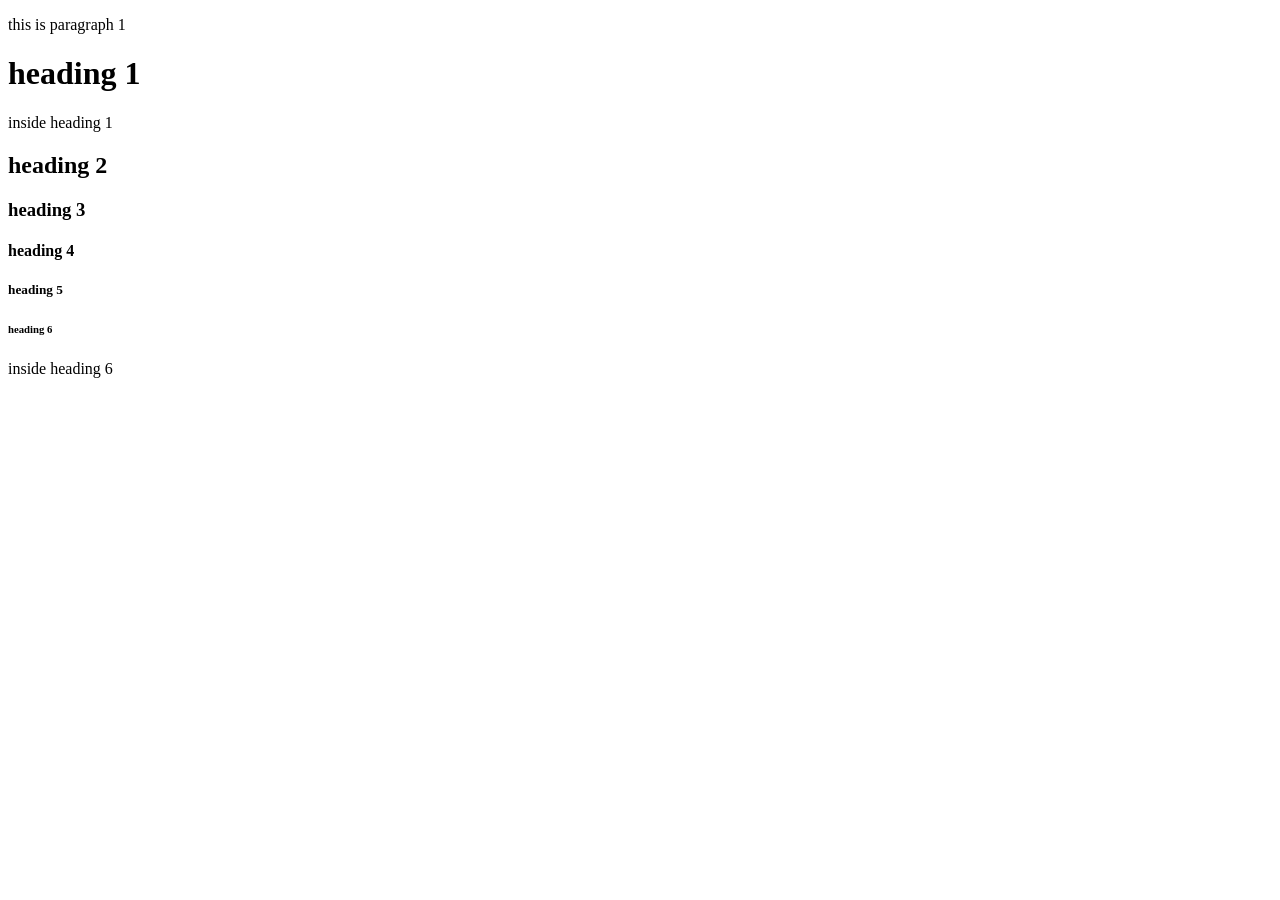
<file: 2/background.html>
<!DOCTYPE html>
<html lang="en">
<head>
  <meta charset="UTF-8">
  <meta name="viewport" content="width=device-width, initial-scale=1.0">
  <title>headings and paragraphs</title>
</head>
<body>
  <p>this is paragraph 1</p>
  <h1>heading 1</h1>
    <p>inside heading 1</p>
  <h2>heading 2</h2>
  <h3>heading 3</h3>
  <h4>heading 4</h4>
  <h5>heading 5</h5>
  <h6>heading 6</h6>
    <p>inside heading 6</p>
</body>
</html>
</file>
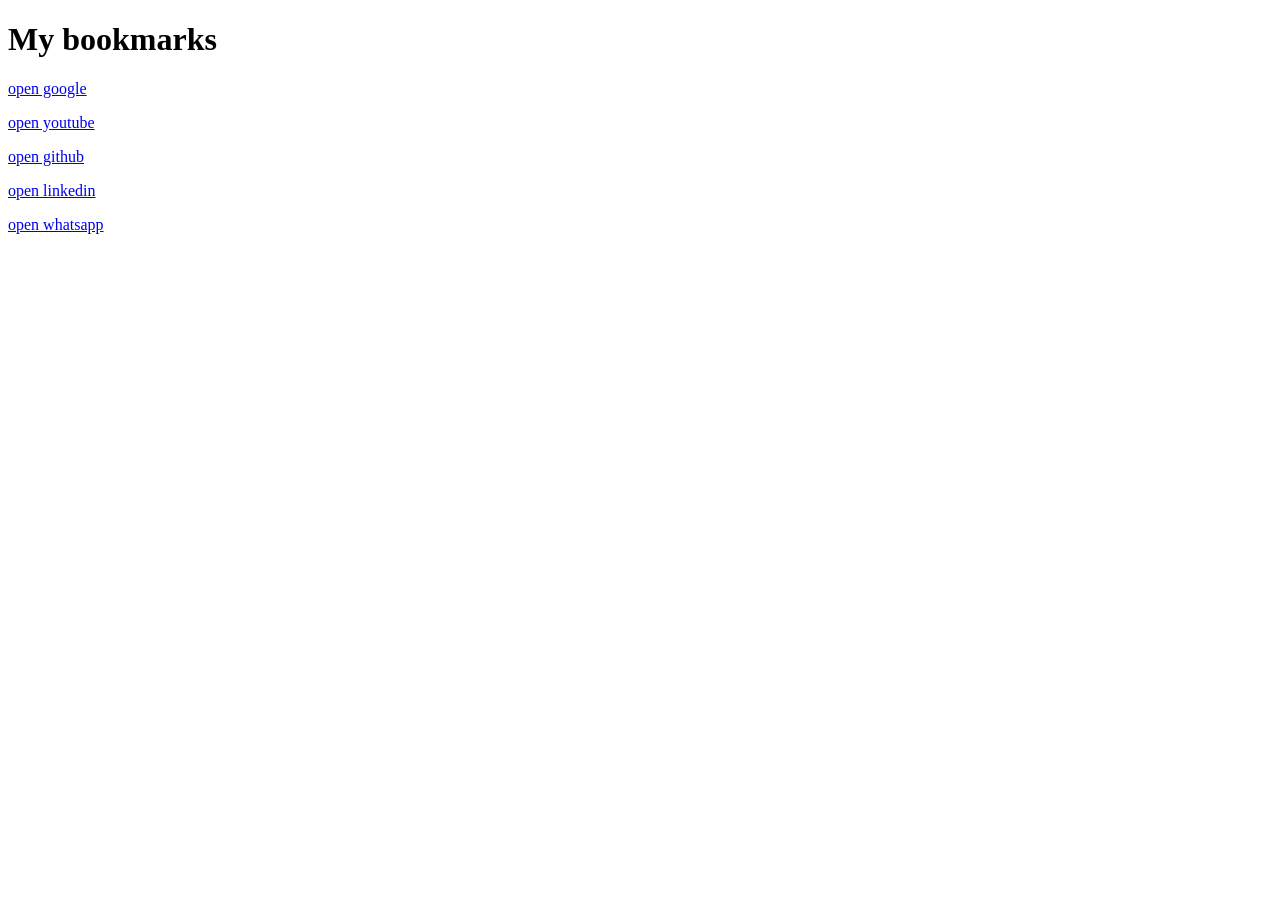
<file: 2/Bookmark.html>
<!DOCTYPE html>
<html lang="en">
<head>
  <meta charset="UTF-8">
  <meta name="viewport" content="width=device-width, initial-scale=1.0">
  <title>My bookmarks</title>
</head>
<body>
  <h1>My bookmarks</h1>
  <!--using paragraphs to seperate the links is a bad design. Lists are preferred./!-->
  <p><a target="_blank" href="https://google.com">open google</a></p>
  <p><a href="https://youtube.com">open youtube</a></p>
  <p><a href="https://github.com">open github</a></p>
  <p><a href="https://linkedin.com">open linkedin</a></p>
  <p><a href="https://whatsapp.com">open whatsapp</a></p>
</body>
</html>
</file>
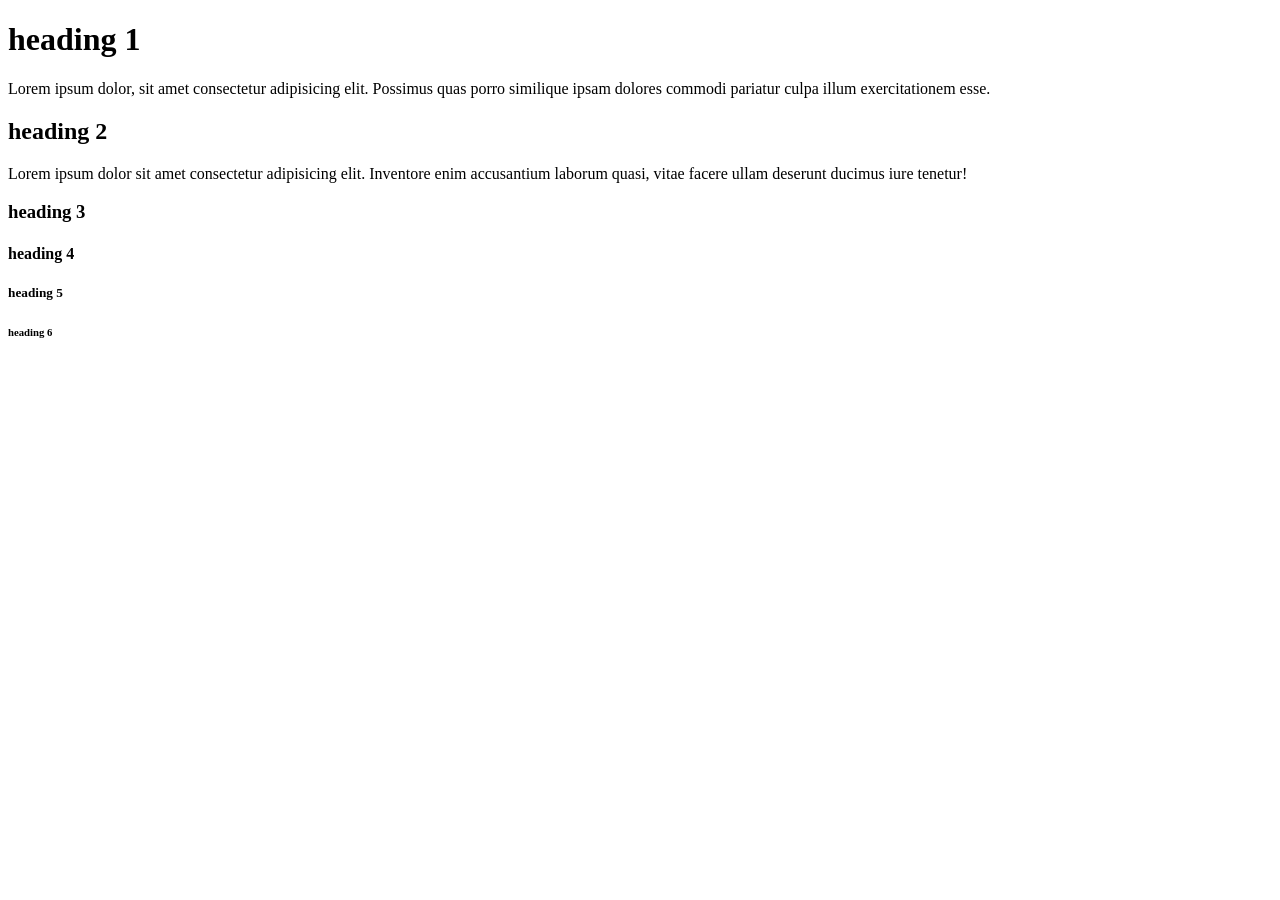
<file: 2/headpara.html>
<!DOCTYPE html>
<html lang="en">
<head>
    <meta charset="UTF-8">
    <meta name="viewport" content="width=device-width, initial-scale=1.0">
    <title>heading</title>
</head>
<body>
    <h1>heading 1</h1>
    <p>Lorem ipsum dolor, sit amet consectetur adipisicing elit. Possimus quas porro similique ipsam dolores commodi pariatur culpa illum exercitationem esse.</p>
    <h2>heading 2</h2>
    <p>Lorem ipsum dolor sit amet consectetur adipisicing elit. Inventore enim accusantium laborum quasi, vitae facere ullam deserunt ducimus iure tenetur!</p>
    <h3>heading 3</h3>
    <h4>heading 4</h4>
    <h5>heading 5</h5>
    <h6>heading 6</h6>
</body>
</html>
</file>
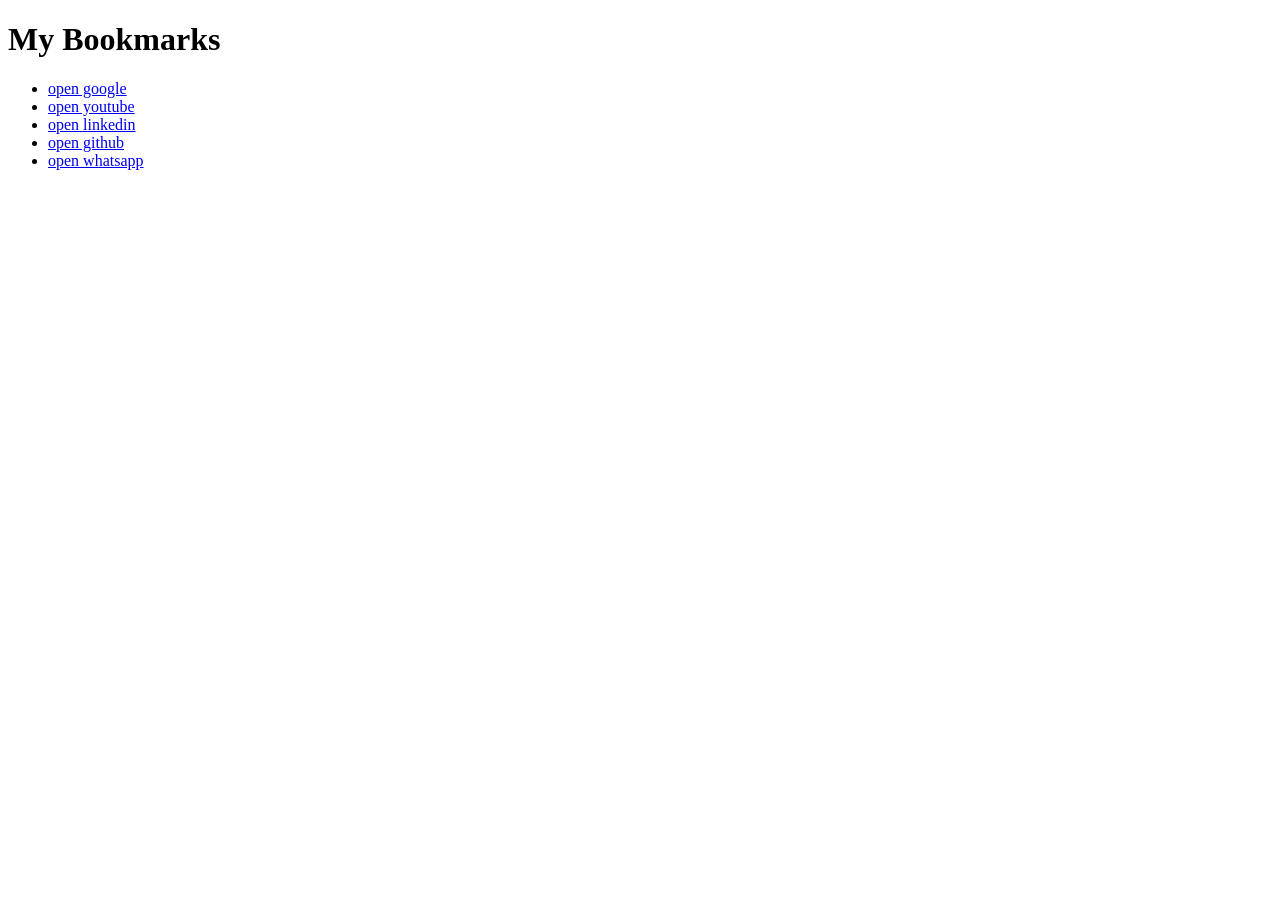
<file: 3/bookmarks.html>
<!DOCTYPE html>
<html lang="en">
<head>
  <meta charset="UTF-8">
  <meta name="viewport" content="width=device-width, initial-scale=1.0">
  <title>My Bookmarks</title>
</head>
<body>
  <h1>My Bookmarks</h1>
  <!--improved the my bookmark project with anchor tags instead of paragraph tags/!-->
  <ul>
    <li><a href="https://google.com">open google</a></li>
    <li><a href="https://youtube.com">open youtube</a></li>
    <li><a href="https://linkedin.com">open linkedin</a></li>
    <li><a href="https://github.com">open github</a></li>
    <li><a href="https://whatsapp.com">open whatsapp</a></li>
  </ul>
</body>
</html>
</file>
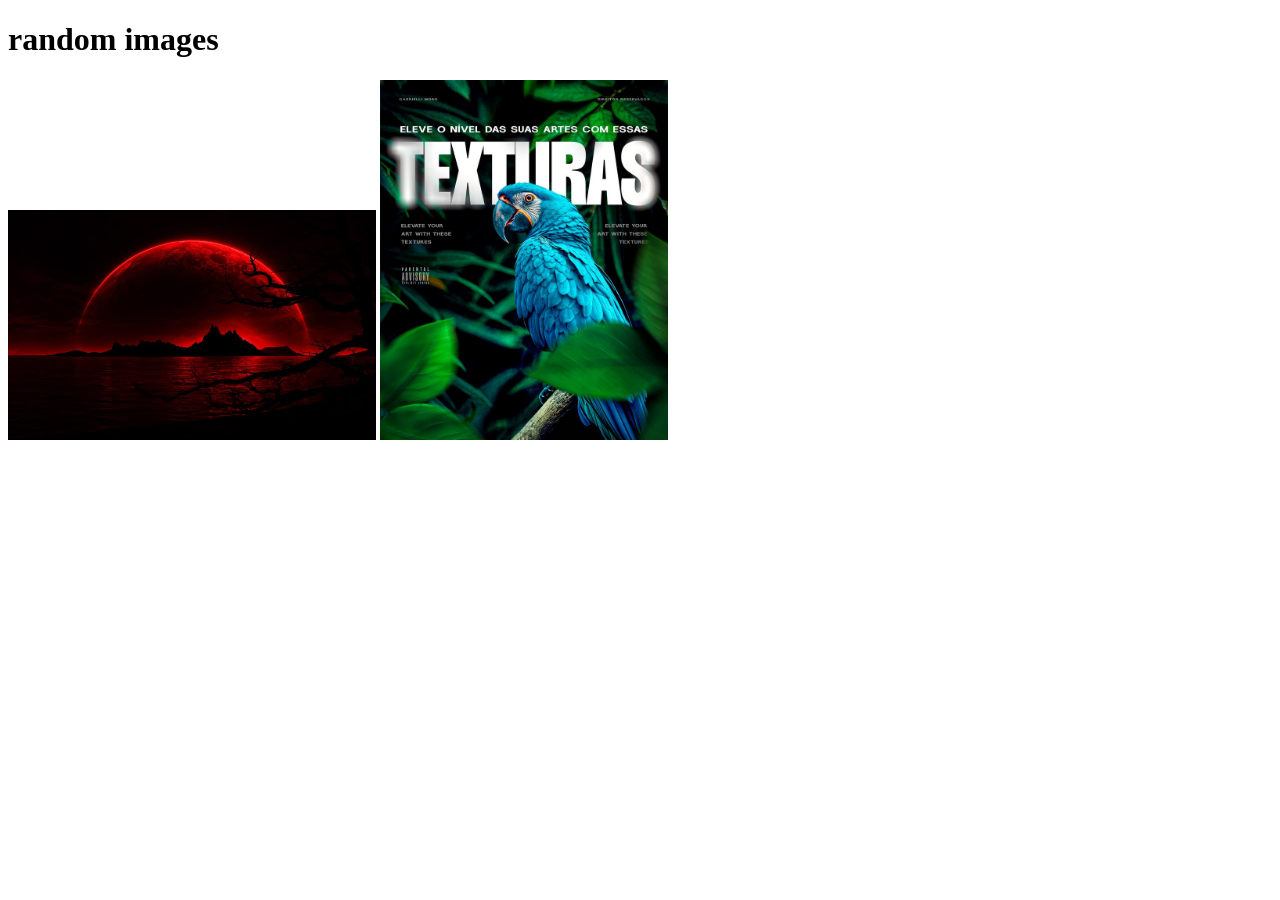
<file: 3/image.html>
<!DOCTYPE html>
<html lang="en">
<head>
  <meta charset="UTF-8">
  <meta name="viewport" content="width=device-width, initial-scale=1.0">
  <title>images</title>
</head>
<body>
  <h1>random images</h1>
  <!--no need to write px or pixel while assigning the width/height attribute in img tag unlike css/!-->
  <img height="230" src="bfbf149f9fa201bc73b1a9d534e6c9fe.jpg" alt="moon image" />  
  <img src="d587428f64307bcdcad50a4545af9476.jpg" height="360" alt="bird image" />
</body>
</html>
</file>
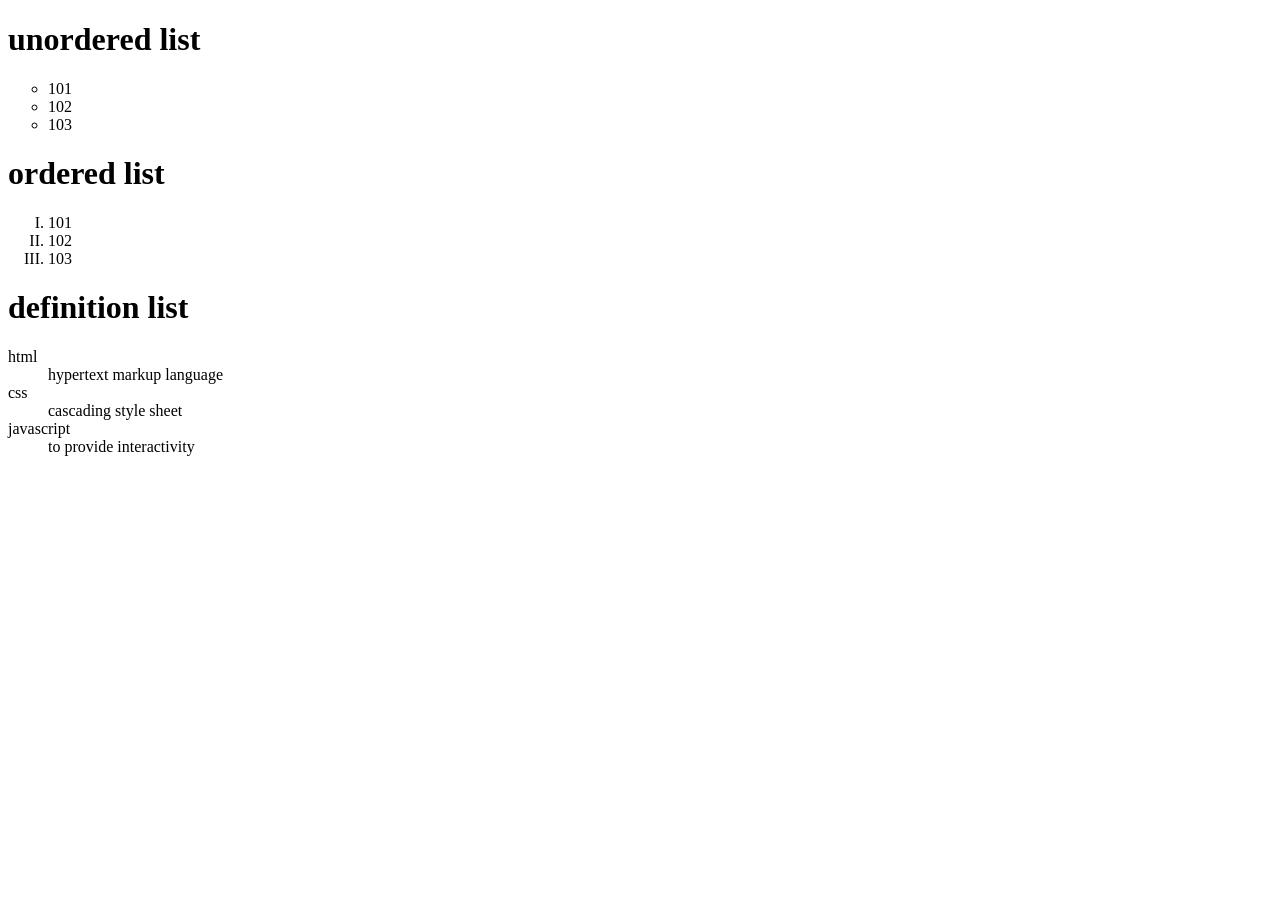
<file: 3/list.html>
<!doctype html>
<html lang="en">
  <head>
    <meta charset="UTF-8" />
    <meta name="viewport" content="width=device-width, initial-scale=1.0" />
    <title>lists</title>
  </head>
  <body>
    <!--type can be used to provide the point style like disc, square and circle. default disc/!-->
    <h1>unordered list</h1>
    <ul type="circle">
      <li>101</li>
      <li>102</li>
      <li>103</li>
    </ul>
    <!--here also type can be used to select point style like i, I, A, a, 1 etc./!-->
    <h1>ordered list</h1>
    <ol type="I">
      <li>101</li>
      <li>102</li>
      <li>103</li>
    </ol>
    <!--definition list is said to be not used widely/!-->
    <h1>definition list</h1>
    <dl>
      <dt>html</dt>
      <dd>hypertext markup language</dd>
      <dt>css</dt>
      <dd>cascading style sheet</dd>
      <dt>javascript</dt>
      <dd>to provide interactivity</dd>
    </dl>
  </body>
</html>
</file>
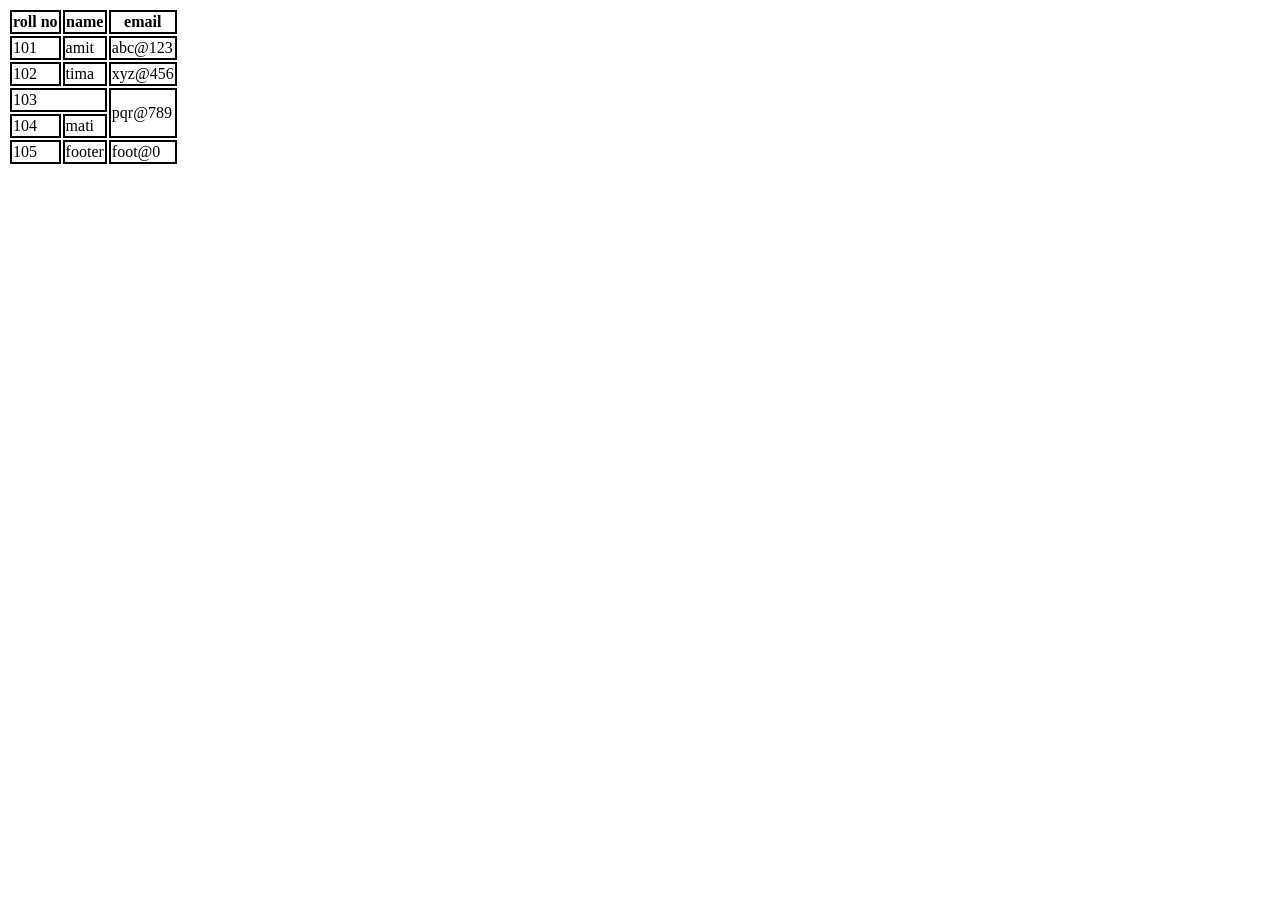
<file: 3/table.html>
<!doctype html>
<html lang="en">
  <head>
    <meta charset="UTF-8" />
    <meta name="viewport" content="width=device-width, initial-scale=1.0" />
    <title>tables</title>
    <link rel="stylesheet" href="style.css" type="text/css" media="all" />
  </head>
  <body>
    <!--thead, tbody and tfoot are optional and are used to better target the css stylesheet file/!-->
    <table>
      <thead>
        <tr>
          <th>roll no</th>
          <th>name</th>
          <th>email</th>
        </tr>
      </thead>
      <tbody>
        <tr>
          <td>101</td>
          <td>amit</td>
          <td>abc@123</td>
        </tr>
        <tr>
          <td>102</td>
          <td>tima</td>
          <td>xyz@456</td>
        </tr>
        <tr>
          <td colspan="2">103</td>
          <td rowspan="2">pqr@789</td>
        </tr>
        <tr>
          <td>104</td>
          <td>mati</td>
        </tr>
      </tbody>
      <tfoot>
        <tr>
          <td>105</td>
          <td>footer</td>
          <td>foot@0</td>
        </tr>
      </tfoot>
    </table>
  </body>
</html>
</file>
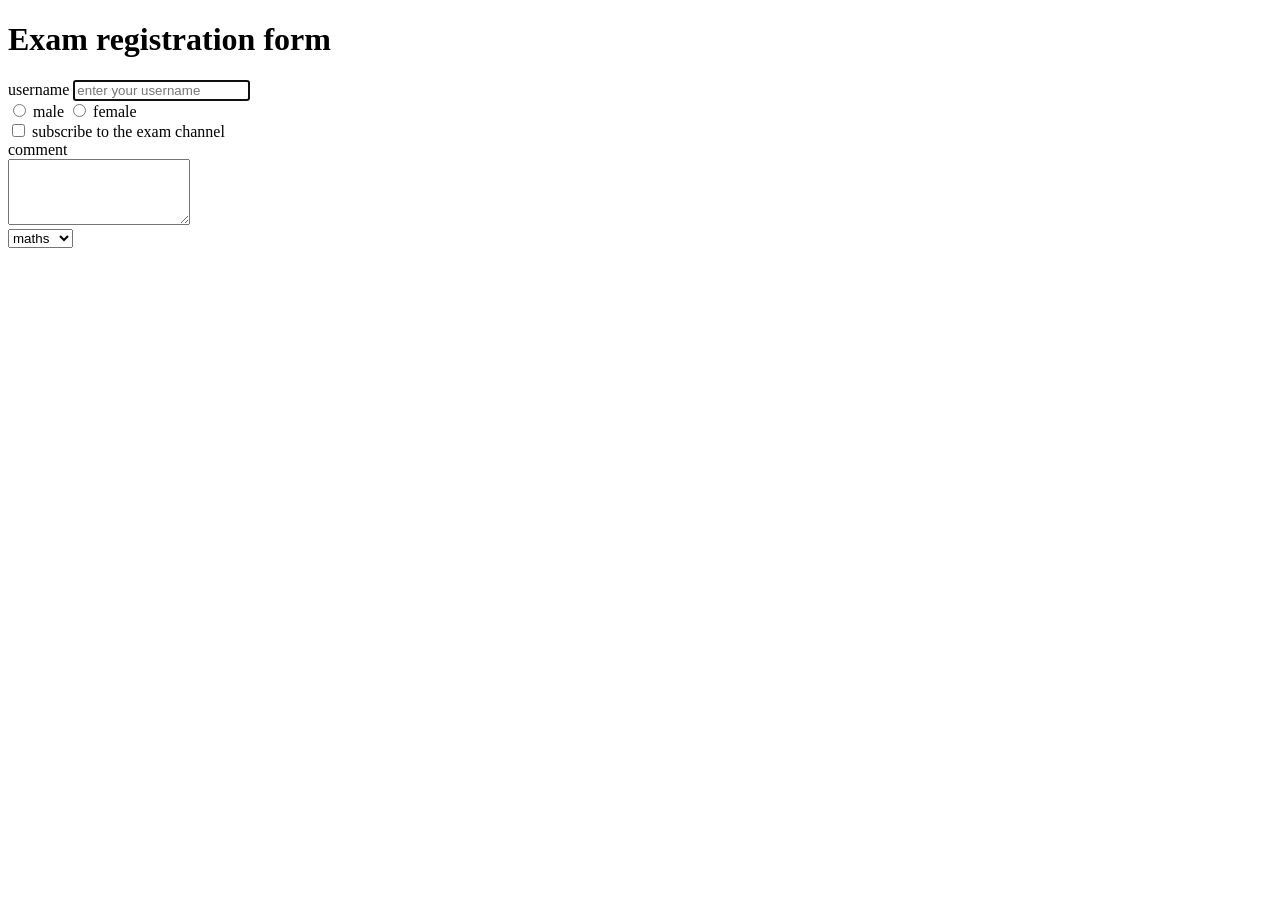
<file: 4/form.html>
<!DOCTYPE html>
<html lang="en">
<head>
  <meta charset="UTF-8">
  <meta name="viewport" content="width=device-width, initial-scale=1.0">
  <title>forms</title>
</head>
<body>
  <h1>Exam registration form</h1>
  <form action="" method="post" accept-charset="utf-8">
    <!--div tag to seperate each label into different lines/!-->
    <div>
      <label for="username">username</label>
      <input type="text" id="username" name="username" placeholder="enter your username" autofocus>
    </div>
    <div>
      <input type="radio" name="gender" id="male" value="male" />
      <label for="male">male</label>
      <input type="radio" name="gender" id="female" value="female" />
      <label for="female">female</label>
    </div>
    <div>
      <input type="checkbox" id="subscribe" name="subscribe" value="yes"/>
      <label for="subscribe">subscribe to the exam channel</label>
    </div>
    <div>
      <label for="comment">comment</label>
      <br />
      <textarea name="comment" id="comment" rows="4" cols="20"></textarea>
    </div>
    <div>
      <select name="subject">
        <option value="maths">maths</option>
        <option value="english">english</option>
        <option value="dbms">dbms</option>
      </select>
    </div>
  </form>
</body>
</html>
</file>
<file: 3/style.css>
th{
  border: 2px solid black;
}

td{
  border: 2px solid black;
}
</file>
